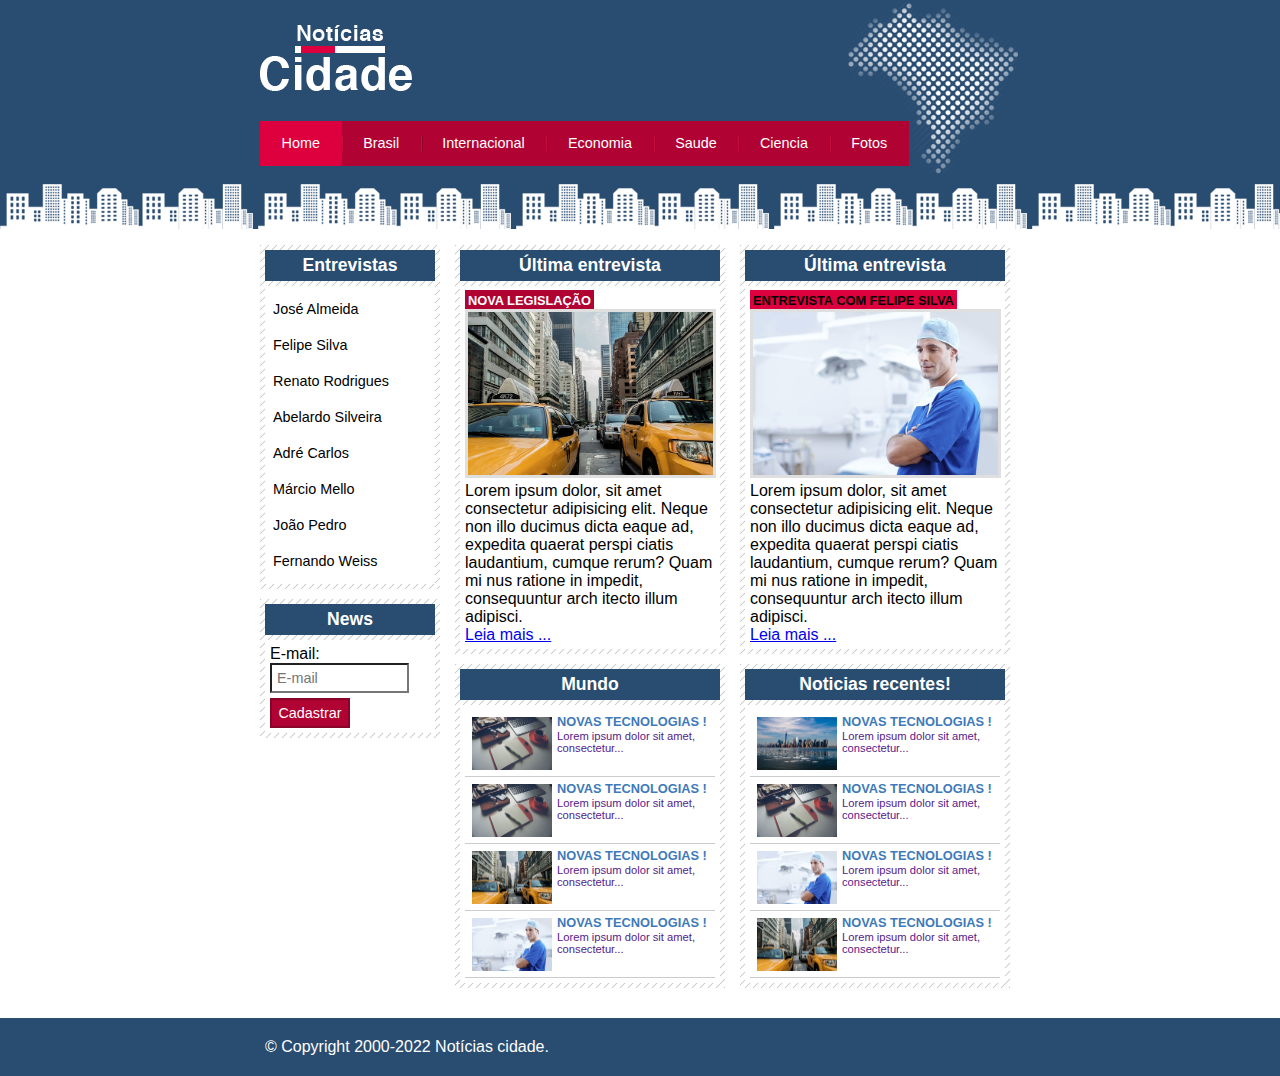
<file: projeto noticia da cidade/index.html>
<!DOCTYPE html>
<html lang="en">
    <head>
        <meta charset="UTF-8">
        <meta http-equiv="X-UA-Compatible" content="IE=edge">
        <link rel="stylesheet" href="estilo/style.css">
        <meta name="viewport" content="width=device-width, initial-scale=1.0">
        <title>Nóticias cidade - Seu site de notícias</title>
    </head>
    <body id="tres-colunas"class="home">
        <!-- inicio do container-->
        <div id="conteiner">

            <!--inicio topo-->
            <div id="topo">

                <h1 class="logo">Notícias cidade</h1>
                <ul id="navegacao">
                    
                    <li class="primeiro"> 
                        <a id="home" href="index.html">Home</a> 
                    </li>

                    <li> 
                        <a id="brasil" href="brasil.html">Brasil</a> 
                    </li>

                    <li> 
                        <a id="internacional" href="internacional.html">Internacional</a> 
                    </li>

                    <li> 
                        <a id="economia" href="economia.html">Economia</a> 
                    </li>

                    <li> 
                        <a id="saude" href="saude.html">Saude</a> 
                    </li>

                    <li> 
                        <a id="ciencia" href="ciencia.html">Ciencia</a> 
                    </li>

                    <li> 
                        <a id="fotos" href="fotos.html">Fotos</a> 
                    </li>

                </ul>
            </div>
            <!--Fim topo-->
            <!--Inicio conteudo-->
            <div id="conteudo">
                <!--INICIO PRIMARIO-->
                <div id="primario">

                    <div class="caixa destaque">
                        <h2>Última entrevista</h2>
                        <div class="caixa-conteudo">
                            <h3>Nova legislação</h3>
                            <img class="imagem-principal" src="estilo/taxi.jpg" width="100%">
                            <p>
                                Lorem ipsum dolor, sit amet consectetur
                                adipisicing elit. Neque non illo ducimus
                                dicta eaque ad, expedita quaerat perspi
                                ciatis laudantium, cumque rerum? Quam mi
                                nus ratione in impedit, consequuntur arch
                                itecto illum adipisci.
                            </p>
                            <a  href="fotos.html" target="_blank">Leia mais ...</a>
                        </div>
                    </div>

                    <div class="caixa">
                        <h2>Mundo</h2>
                        <div class="caixa-conteudo">
                            <ul id="lista-noticias">
                                <li> 
                                    <a href="">
                                        <img src="estilo/tecnologia.jpg" width="80">
                                        <h3>Novas tecnologias !</h3>
                                        <p>
                                            Lorem ipsum dolor sit
                                            amet, consectetur...
                                        </p>
                                    </a>
                                
                                </li>

                                <li> 
                                    <a href="">
                                        <img src="estilo/tecnologia.jpg" width="80">
                                        <h3>Novas tecnologias !</h3>
                                        <p>
                                            Lorem ipsum dolor sit
                                            amet, consectetur...
                                        </p>
                                    </a>
                                
                                </li>

                                <li> 
                                    <a href="">
                                        <img src="estilo/taxi.jpg" width="80">
                                        <h3>Novas tecnologias !</h3>
                                        <p>
                                            Lorem ipsum dolor sit
                                            amet, consectetur...
                                        </p>
                                    </a>
                                
                                </li>

                                <li> 
                                    <a href="">
                                        <img src="estilo/doutor.jpg" width="80">
                                        <h3>Novas tecnologias !</h3>
                                        <p>
                                            Lorem ipsum dolor sit
                                            amet, consectetur...
                                        </p>
                                    </a>
                                
                                </li>
                            </ul>
                        </div>
                    </div>

                </div>
                <!--Fim primario-->

                <!--INICIO Secundario-->
                <div id="secundario">

                    <div class="caixa entrevista">
                        <h2>Última entrevista</h2>
                        <div class="caixa-conteudo">
                            <h3>Entrevista com felipe silva</h3>
                            <img class="imagem-principal" src="estilo/doutor.jpg" width="100%">
                            <p>
                                Lorem ipsum dolor, sit amet consectetur
                                adipisicing elit. Neque non illo ducimus
                                dicta eaque ad, expedita quaerat perspi
                                ciatis laudantium, cumque rerum? Quam mi
                                nus ratione in impedit, consequuntur arch
                                itecto illum adipisci.
                            </p>
                            <a  href=":" target="_blank">Leia mais ...</a>
                        </div>
                    </div>

                    <div class="caixa">
                        <h2>Noticias recentes!</h2>
                        <div class="caixa-conteudo">
                            <ul id="lista-noticias">
                                <li> 
                                    <a href="">
                                        <img src="estilo/cidade.jpg" width="80">
                                        <h3>Novas tecnologias !</h3>
                                        <p>
                                            Lorem ipsum dolor sit
                                            amet, consectetur...
                                        </p>
                                    </a>
                                
                                </li>

                                <li> 
                                    <a href="">
                                        <img src="estilo/tecnologia.jpg" width="80">
                                        <h3>Novas tecnologias !</h3>
                                        <p>
                                            Lorem ipsum dolor sit
                                            amet, consectetur...
                                        </p>
                                    </a>
                                
                                </li>

                                <li> 
                                    <a href="">
                                        <img src="estilo/doutor.jpg" width="80">
                                        <h3>Novas tecnologias !</h3>
                                        <p>
                                            Lorem ipsum dolor sit
                                            amet, consectetur...
                                        </p>
                                    </a>
                                
                                </li>

                                <li> 
                                    <a href="">
                                        <img src="estilo/taxi.jpg" width="80">
                                        <h3>Novas tecnologias !</h3>
                                        <p>
                                            Lorem ipsum dolor sit
                                            amet, consectetur...
                                        </p>
                                    </a>
                                
                                </li>
                            </ul>
                        </div>
                    </div>

                </div>
                <!--Fim secundario-->

                <!--inicio lateral-->
                <div id="lateral">
                    
                    <div class="caixa">
                        <h2>Entrevistas</h2>
                        <div class="caixa-conteudo">
                            <ul>
                                <li> <a href="">José Almeida</a> </li>
                                <li> <a href="">Felipe Silva</a> </li>
                                <li> <a href="">Renato Rodrigues</a> </li>
                                <li> <a href="">Abelardo Silveira</a> </li>
                                <li> <a href="">Adré Carlos</a> </li>
                                <li> <a href="">Márcio Mello</a> </li>
                                <li> <a href="">João Pedro</a> </li>
                                <li> <a href="">Fernando Weiss</a> </li>
                            </ul>
                        </div>
                    </div>
                    <div class="caixa">
                        <h2>News</h2>
                        <div class="caixa-conteudo">
                            <form>
                                <div>
                                    <label for="email">E-mail:</label>
                                    <input type="email" name="email" id="email" placeholder="E-mail">
                                </div>
                                <div>
                                    <input class="submit" type="submit" value="Cadastrar">
                                </div>
                            </form>
                        </div>
                    </div>

                </div>
                <!--fim lateral-->
            </div>
            <!--fim conteudo-->

        </div>
        <!--Fim do container-->

        <div id="conteiner-rodape" style="clear: both;">
            <div id="rodape">
                &copy; Copyright 2000-2022 Notícias cidade.
            </div>
        </div>

    </body>
</html>
</file>
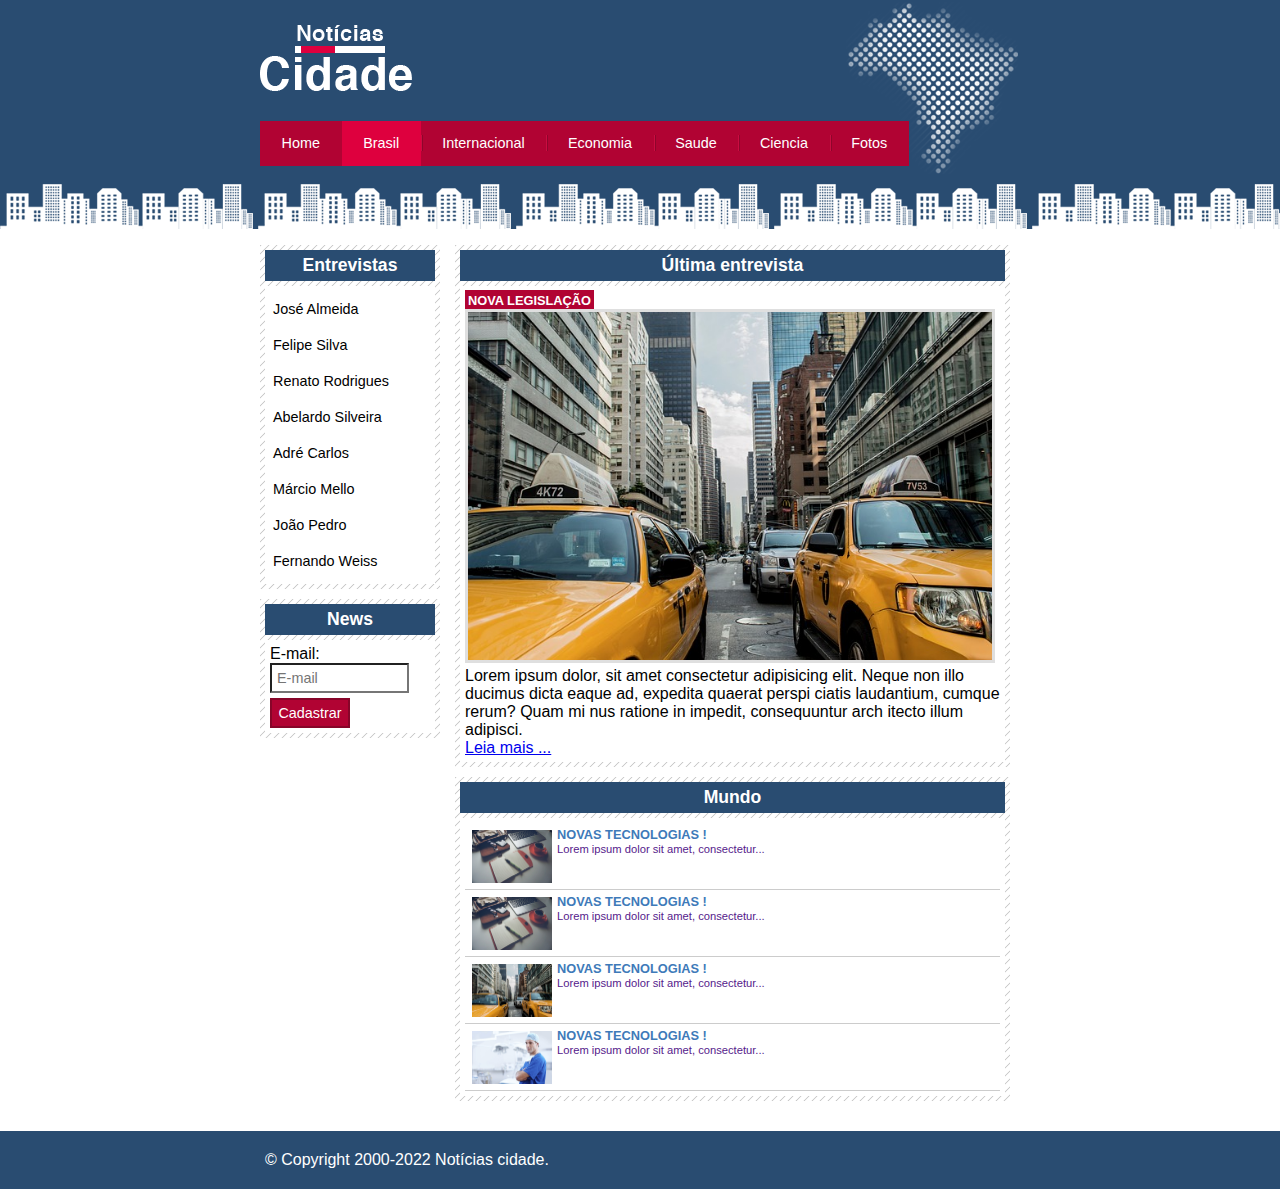
<file: projeto noticia da cidade/brasil.html>
<!DOCTYPE html>
<html lang="en">
    <head>
        <meta charset="UTF-8">
        <meta http-equiv="X-UA-Compatible" content="IE=edge">
        <link rel="stylesheet" href="estilo/style.css">
        <meta name="viewport" content="width=device-width, initial-scale=1.0">
        <title>Nóticias cidade - Brasil</title>
    </head>
    <body id="duas-colunas"class="brasil">
        <!-- inicio do container-->
        <div id="conteiner">

            <!--inicio topo-->
            <div id="topo">

                <h1 class="logo">Notícias cidade</h1>
                <ul id="navegacao">
                    
                    <li class="primeiro"> 
                        <a id="home" href="index.html">Home</a> 
                    </li>

                    <li> 
                        <a id="brasil" href="brasil.html">Brasil</a> 
                    </li>

                    <li> 
                        <a id="internacional" href="internacional.html">Internacional</a> 
                    </li>

                    <li> 
                        <a id="economia" href="economia.html">Economia</a> 
                    </li>

                    <li> 
                        <a id="saude" href="saude.html">Saude</a> 
                    </li>

                    <li> 
                        <a id="ciencia" href="ciencia.html">Ciencia</a> 
                    </li>

                    <li> 
                        <a id="fotos" href="fotos.html">Fotos</a> 
                    </li>

                </ul>
            </div>
            <!--Fim topo-->
            <!--Inicio conteudo-->
            <div id="conteudo">
                <!--INICIO PRIMARIO-->
                <div id="primario">

                    <div class="caixa destaque">
                        <h2>Última entrevista</h2>
                        <div class="caixa-conteudo">
                            <h3>Nova legislação</h3>
                            <img class="imagem-principal" src="estilo/taxi.jpg" width="100%">
                            <p>
                                Lorem ipsum dolor, sit amet consectetur
                                adipisicing elit. Neque non illo ducimus
                                dicta eaque ad, expedita quaerat perspi
                                ciatis laudantium, cumque rerum? Quam mi
                                nus ratione in impedit, consequuntur arch
                                itecto illum adipisci.
                            </p>
                            <a  href=":" target="_blank">Leia mais ...</a>
                        </div>
                    </div>

                    <div class="caixa">
                        <h2>Mundo</h2>
                        <div class="caixa-conteudo">
                            <ul id="lista-noticias">
                                <li> 
                                    <a href="">
                                        <img src="estilo/tecnologia.jpg" width="80">
                                        <h3>Novas tecnologias !</h3>
                                        <p>
                                            Lorem ipsum dolor sit
                                            amet, consectetur...
                                        </p>
                                    </a>
                                
                                </li>

                                <li> 
                                    <a href="">
                                        <img src="estilo/tecnologia.jpg" width="80">
                                        <h3>Novas tecnologias !</h3>
                                        <p>
                                            Lorem ipsum dolor sit
                                            amet, consectetur...
                                        </p>
                                    </a>
                                
                                </li>

                                <li> 
                                    <a href="">
                                        <img src="estilo/taxi.jpg" width="80">
                                        <h3>Novas tecnologias !</h3>
                                        <p>
                                            Lorem ipsum dolor sit
                                            amet, consectetur...
                                        </p>
                                    </a>
                                
                                </li>

                                <li> 
                                    <a href="">
                                        <img src="estilo/doutor.jpg" width="80">
                                        <h3>Novas tecnologias !</h3>
                                        <p>
                                            Lorem ipsum dolor sit
                                            amet, consectetur...
                                        </p>
                                    </a>
                                
                                </li>
                            </ul>
                        </div>
                    </div>

                </div>
                <!--Fim primario-->

               

                <!--inicio lateral-->
                <div id="lateral">
                    
                    <div class="caixa">
                        <h2>Entrevistas</h2>
                        <div class="caixa-conteudo">
                            <ul>
                                <li> <a href="">José Almeida</a> </li>
                                <li> <a href="">Felipe Silva</a> </li>
                                <li> <a href="">Renato Rodrigues</a> </li>
                                <li> <a href="">Abelardo Silveira</a> </li>
                                <li> <a href="">Adré Carlos</a> </li>
                                <li> <a href="">Márcio Mello</a> </li>
                                <li> <a href="">João Pedro</a> </li>
                                <li> <a href="">Fernando Weiss</a> </li>
                            </ul>
                        </div>
                    </div>
                    <div class="caixa">
                        <h2>News</h2>
                        <div class="caixa-conteudo">
                            <form>
                                <div>
                                    <label for="email">E-mail:</label>
                                    <input type="email" name="email" id="email" placeholder="E-mail">
                                </div>
                                <div>
                                    <input class="submit" type="submit" value="Cadastrar">
                                </div>
                            </form>
                        </div>
                    </div>

                </div>
                <!--fim lateral-->
            </div>
            <!--fim conteudo-->

        </div>
        <!--Fim do container-->

        <div id="conteiner-rodape" style="clear: both;">
            <div id="rodape">
                &copy; Copyright 2000-2022 Notícias cidade.
            </div>
        </div>

    </body>
</html>
</file>
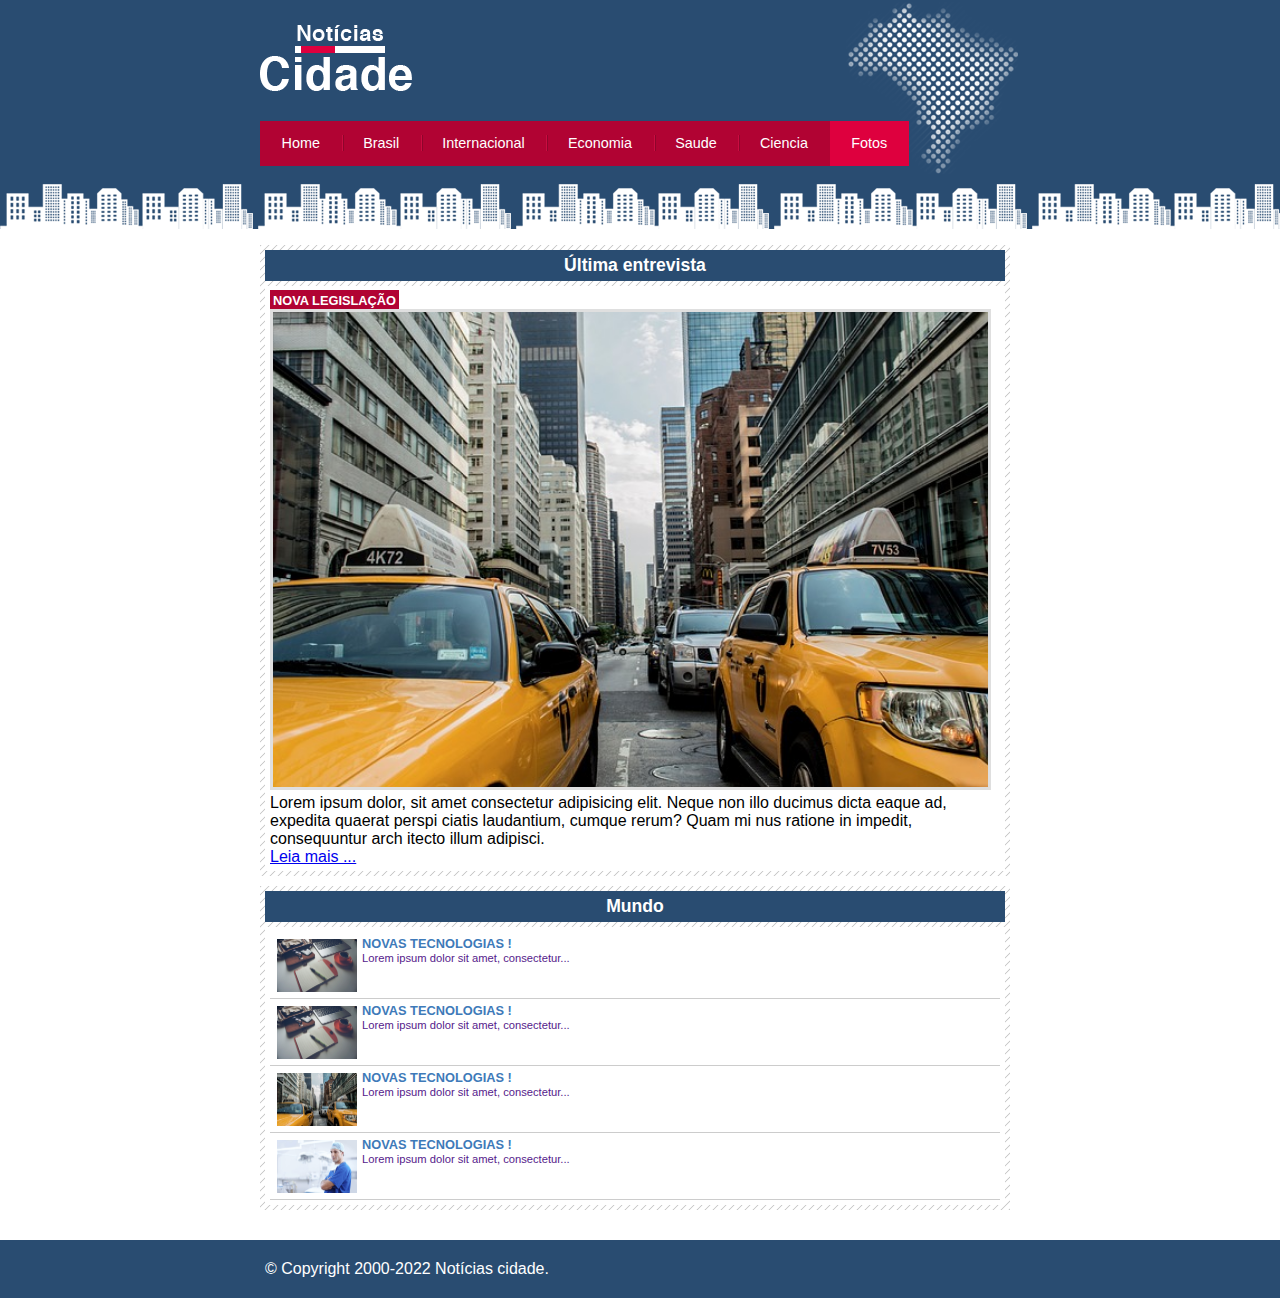
<file: projeto noticia da cidade/fotos.html>
<!DOCTYPE html>
<html lang="en">
    <head>
        <meta charset="UTF-8">
        <meta http-equiv="X-UA-Compatible" content="IE=edge">
        <link rel="stylesheet" href="estilo/style.css">
        <meta name="viewport" content="width=device-width, initial-scale=1.0">
        <title>Nóticias cidade - Fotos</title>
    </head>
    <body id="uma-coluna"class="fotos">
        <!-- inicio do container-->
        <div id="conteiner">

            <!--inicio topo-->
            <div id="topo">

                <h1 class="logo">Notícias cidade</h1>
                <ul id="navegacao">
                    
                    <li class="primeiro"> 
                        <a id="home" href="index.html">Home</a> 
                    </li>

                    <li> 
                        <a id="brasil" href="brasil.html">Brasil</a> 
                    </li>

                    <li> 
                        <a id="internacional" href="internacional.html">Internacional</a> 
                    </li>

                    <li> 
                        <a id="economia" href="economia.html">Economia</a> 
                    </li>

                    <li> 
                        <a id="saude" href="saude.html">Saude</a> 
                    </li>

                    <li> 
                        <a id="ciencia" href="ciencia.html">Ciencia</a> 
                    </li>

                    <li> 
                        <a id="fotos" href="fotos.html">Fotos</a> 
                    </li>

                </ul>
            </div>
            <!--Fim topo-->
            <!--Inicio conteudo-->
            <div id="conteudo">
                <!--INICIO PRIMARIO-->
                <div id="primario">

                    <div class="caixa destaque">
                        <h2>Última entrevista</h2>
                        <div class="caixa-conteudo">
                            <h3>Nova legislação</h3>
                            <img class="imagem-principal" src="estilo/taxi.jpg" width="100%">
                            <p>
                                Lorem ipsum dolor, sit amet consectetur
                                adipisicing elit. Neque non illo ducimus
                                dicta eaque ad, expedita quaerat perspi
                                ciatis laudantium, cumque rerum? Quam mi
                                nus ratione in impedit, consequuntur arch
                                itecto illum adipisci.
                            </p>
                            <a  href=":" target="_blank">Leia mais ...</a>
                        </div>
                    </div>

                    <div class="caixa">
                        <h2>Mundo</h2>
                        <div class="caixa-conteudo">
                            <ul id="lista-noticias">
                                <li> 
                                    <a href="">
                                        <img src="estilo/tecnologia.jpg" width="80">
                                        <h3>Novas tecnologias !</h3>
                                        <p>
                                            Lorem ipsum dolor sit
                                            amet, consectetur...
                                        </p>
                                    </a>
                                
                                </li>

                                <li> 
                                    <a href="">
                                        <img src="estilo/tecnologia.jpg" width="80">
                                        <h3>Novas tecnologias !</h3>
                                        <p>
                                            Lorem ipsum dolor sit
                                            amet, consectetur...
                                        </p>
                                    </a>
                                
                                </li>

                                <li> 
                                    <a href="">
                                        <img src="estilo/taxi.jpg" width="80">
                                        <h3>Novas tecnologias !</h3>
                                        <p>
                                            Lorem ipsum dolor sit
                                            amet, consectetur...
                                        </p>
                                    </a>
                                
                                </li>

                                <li> 
                                    <a href="">
                                        <img src="estilo/doutor.jpg" width="80">
                                        <h3>Novas tecnologias !</h3>
                                        <p>
                                            Lorem ipsum dolor sit
                                            amet, consectetur...
                                        </p>
                                    </a>
                                
                                </li>
                            </ul>
                        </div>
                    </div>

                </div>
                <!--Fim primario-->

               
            </div>
            <!--fim conteudo-->

        </div>
        <!--Fim do container-->

        <div id="conteiner-rodape" style="clear: both;">
            <div id="rodape">
                &copy; Copyright 2000-2022 Notícias cidade.
            </div>
        </div>

    </body>
</html>
</file>
<file: projeto noticia da cidade/estilo/style.css>
*{
    margin: 0%;
    padding: 0;

}

body{
    font-family: 'Trebuchet MS', 'Lucida Sans Unicode', 'Lucida Grande', 'Lucida Sans', Arial, sans-serif;
    background: #fff url(fundo.png) repeat-x;
}
#conteiner{
    width: 760px;
    margin: auto;
    
}

#topo{
    height: 150px;
    background: url(detalhe-topo.png) no-repeat right top;
    padding-top: 25px;
}

.logo{
    width: 152px;
    height: 66px;
    background: url(logo.png) no-repeat center left;
    text-indent: -300000px;
}

/*barra de navegacao*/

ul{
    margin: 0;
    padding: 0;
    list-style: none;
}

#topo ul {
     background:  #b10333;
     margin-top: 30px;
     float: left;
}

#topo ul li {
    float: left;
    
}

#topo ul  a {
    font-size: 0.9em;
    display: block;
    padding: 0.5em 1.5em;
    line-height: 2.1em;
    text-decoration: none;
    color: white;
    background: url(divisor.png) no-repeat left center;
}

#topo ul .primeiro a{
    background: none;
}

#topo ul a:hover{
    color: #69001d;
}

body.home #navegacao a#home,
body.brasil #navegacao a#brasil,
body.internacional #navegacao a#internacional,
body.fotos #navegacao a#fotos,
body.economia #navegacao a#economia ,
body.saude #navegacao a#saude
 {
    color: #fff;
    background: #de003e;
    cursor: text;
}
/*configuraçao de layout de tres colunas*/

#conteudo{
    margin-top: 60px;
    background: #f5f5f5;
}

#lateral{
    width: 180px;
    float: left;
    margin: 0 0 20px -750px;
}

#primario{
    width: 270px;
    float: left;
    margin: 0 0 20px 195px;
}

#tres-colunas #primario{
    width: 270px;
    float: left;
    margin: 0 0 20px 195px;
}

#duas-colunas #primario{
    width: 555px;
}

#uma-coluna #primario{
    width: 750px;
    margin: 0 0 20px 0;
}

#secundario{
    width: 270px;
    float: left;
    margin: 0 0 20px 15px;
    
}

/*caixa*/

.caixa{
    margin: 10px 0;
    padding:  5px;
    background: #f3f3f3 url(fundo-caixa.png);
}

h2{
    font-size: 1.1em;
    padding: 5px;
    text-align: center;
    background: #294c71;
    color: #fff;
}

.caixa-conteudo{
    background: #fff;
    padding: 5px;
    margin-top: 5px;
}

/*Menus laterais*/

#lateral ul a{
    font-size: 0.9em;
    padding: 3px;
    display: block;
    line-height: 30px;
    color: #000;
    text-decoration: none;
    border-bottom: 1p solid #f3f3f3;
}
#lateral ul a:hover{
    background: #f9f9f9 url(marcador.png) no-repeat left  center;
    color: #a1a1a1;
    padding-left: 20px;
}

label{
    display: block;
    cursor: pointer;
}

input{
    padding: 5px;
    width: 125px;
    font-size: 0.9em;
    background-color: #fff;
}
input.submit{
    margin-top: 5px;
    width: 80px;
    color: #fff;
    background-color: #b10333;
    border: 2px solid #870529;
    padding: 5px;
}
input.submit:hover{
    margin-left: 30px;
    width: 95px;
    height: 40px;
    color: #fff;
    background-color: #fc0808;
    border: 2px solid #831008;
}

/*Formatando imagens*/

img.imagem-principal{
    width: 98%;
    border: 3px solid #dfdfdf;
}
 /*formatando os cabeçalhos*/

 h3{
     text-transform: uppercase;
     display: inline;
     font-size: 0.8em;
     padding: 3px;
    
 }
.destaque h3{
    background: #b10333;
    color: #fff;
}
.entrevista h3{
    background: #de003e;
}

/*formatar lista de noticia*/
#lista-noticias li{
    padding: 2px;
    border-bottom: 1px solid #ccc;
    height: 62px;
}
#lista-noticias li a img {
  float: left;
  margin: 5px;
}

#lista-noticias li a  {
    text-decoration: none;
  }

#lista-noticias li a h3 {
    padding: 0;
    font-size: 0.8em;
    color: #3e7ab9;
  }
  #lista-noticias li:hover {
    background: rgb(218, 216, 216);
    cursor: pointer;
  }

#lista-noticias li a p {
    font-size: 0.7em;
}



/* rodape */

#conteiner-rodape{
    background: #294c71;
    padding: 20px;
}



#rodape{
    width: 750px;
    margin: 0 auto;
    color: #fff;
}
</file>
